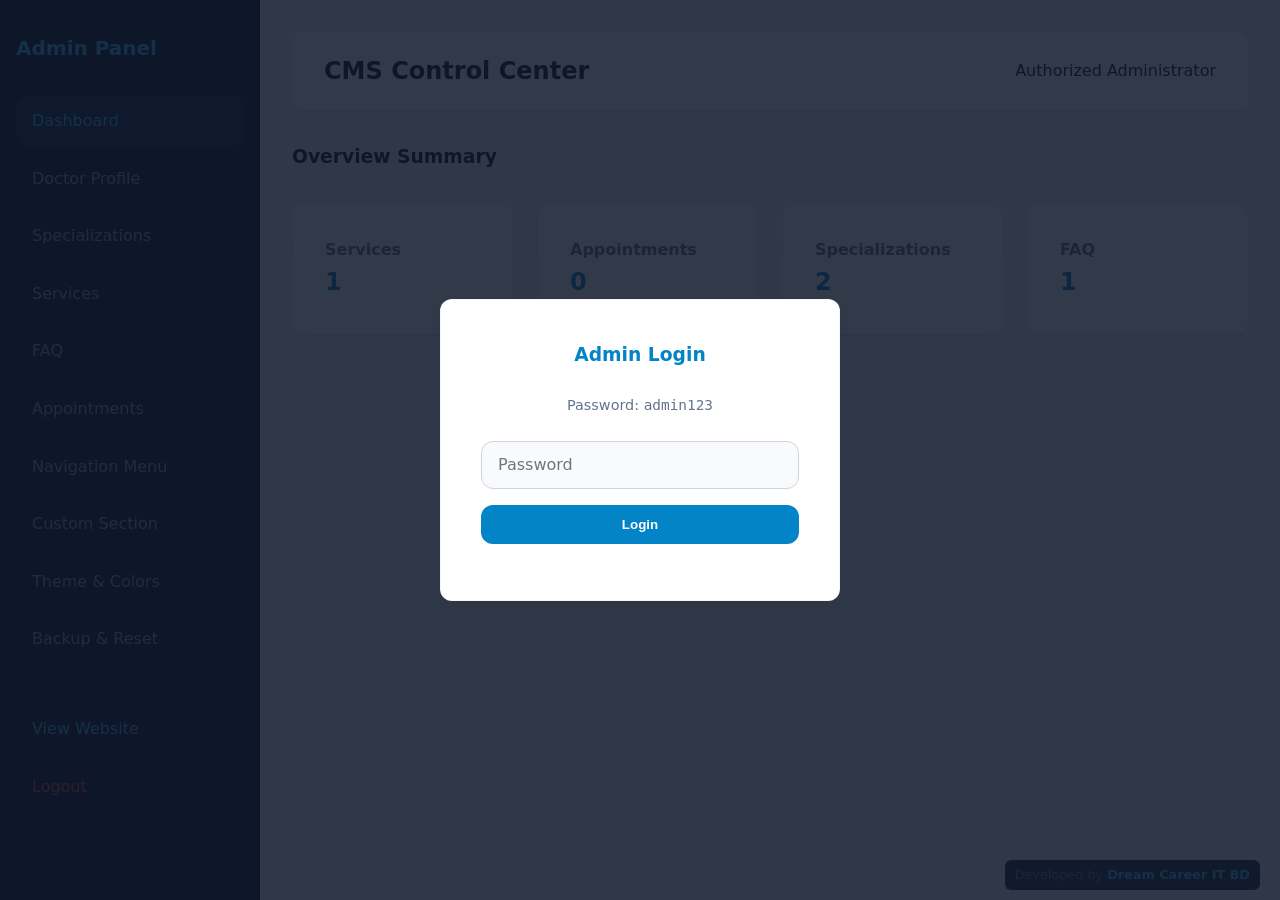
<file: admin.html>
<!DOCTYPE html>
<html lang="en">
<head>
    <meta charset="UTF-8">
    <meta name="viewport" content="width=device-width, initial-scale=1.0">
    <title>Admin Dashboard | Dr. AKM Lokman</title>
    <link rel="stylesheet" href="assets/css/style.css">
    <link rel="stylesheet" href="assets/css/admin.css">
    <link rel="stylesheet" href="assets/css/responsive.css">
</head>
<body class="admin-body">

    <div id="adminLoginModal" style="display:none; position:fixed; top:0; left:0; width:100%; height:100%; background:rgba(15,23,42,0.85); z-index:99999; justify-content:center; align-items:center;">
        <div class="card" style="width: 100%; max-width: 400px; padding: 2.5rem; text-align: center;">
            <h3 style="margin-bottom: 1.5rem; color: var(--primary-color);">Admin Login</h3>
            <p style="font-size: 0.9rem; color: var(--muted-color); margin-bottom: 1.5rem;">Password: <code>admin123</code></p>
            <form onsubmit="handleAdminLogin(event)" style="display: grid; gap: 1rem;">
                <input type="password" id="adminPasswordInput" class="form-control" placeholder="Password" required>
                <button type="submit" class="btn btn-primary">Login</button>
                <p id="loginErrorMsg" style="color: #ef4444; font-size: 0.85rem;"></p>
            </form>
        </div>
    </div>

    <div class="admin-layout">
        <aside class="admin-sidebar">
            <div class="admin-logo">Admin Panel</div>
            <ul class="admin-nav">
                <li><a href="#" class="active" onclick="switchAdminTab('dashboard')">Dashboard</a></li>
                <li><a href="#" onclick="switchAdminTab('hero')">Doctor Profile</a></li>
                <li><a href="#" onclick="switchAdminTab('specializations')">Specializations</a></li>
                <li><a href="#" onclick="switchAdminTab('services')">Services</a></li>
                <li><a href="#" onclick="switchAdminTab('faq')">FAQ</a></li>
                <li><a href="#" onclick="switchAdminTab('appointments')">Appointments</a></li>
                <li><a href="#" onclick="switchAdminTab('navigation')">Navigation Menu</a></li>
                <li><a href="#" onclick="switchAdminTab('customSections')">Custom Section</a></li>
                <li><a href="#" onclick="switchAdminTab('theme')">Theme & Colors</a></li>
                <li><a href="#" onclick="switchAdminTab('backup')">Backup & Reset</a></li>
                <li style="margin-top: 2rem;"><a href="index.html" style="color: #38bdf8;">View Website</a></li>
                <li><a href="#" onclick="adminLogout()" style="color: #ef4444;">Logout</a></li>
            </ul>
        </aside>

        <main class="admin-main">
            <header class="admin-header">
                <h2>CMS Control Center</h2>
                <div>Authorized Administrator</div>
            </header>

            <div class="admin-content-area">
                <div id="tab-dashboard" class="admin-tab-content active">
                    <h3>Overview Summary</h3>
                    <div class="grid-4" style="margin: 2rem 0; display: grid; grid-template-columns: repeat(4, 1fr); gap: 1.5rem;">
                        <div class="card"><h4 style="color: var(--muted-color);">Services</h4><h2 id="countServices" style="color: var(--primary-color);">0</h2></div>
                        <div class="card"><h4 style="color: var(--muted-color);">Appointments</h4><h2 id="countAppointments" style="color: var(--primary-color);">0</h2></div>
                        <div class="card"><h4 style="color: var(--muted-color);">Specializations</h4><h2 id="countSpecializations" style="color: var(--primary-color);">0</h2></div>
                        <div class="card"><h4 style="color: var(--muted-color);">FAQ</h4><h2 id="countFaq" style="color: var(--primary-color);">0</h2></div>
                    </div>
                </div>

                <div id="tab-hero" class="admin-tab-content" style="display:none;">
                    <h3>Doctor Profile Settings</h3>
                    <form id="heroForm" class="card" style="margin-top: 1.5rem; display: grid; gap: 1rem;">
                        <div class="form-group"><label>Doctor Name</label><input type="text" id="adminHeroName" class="form-control"></div>
                        <div class="form-group"><label>Title / Degree</label><input type="text" id="adminHeroTitle" class="form-control"></div>
                        <div class="form-group"><label>Address</label><input type="text" id="adminHeroAddress" class="form-control"></div>
                        <div class="form-group"><label>Description</label><textarea id="adminHeroDesc" class="form-control" rows="3"></textarea></div>
                        <div class="form-group"><label>Profile Photo URL</label><input type="text" id="adminHeroPhoto" class="form-control"></div>
                        <div class="form-group"><label>Logo URL</label><input type="text" id="adminHeroLogo" class="form-control"></div>
                        <button type="submit" class="btn btn-primary">Save Changes</button>
                    </form>
                </div>

                <div id="tab-specializations" class="admin-tab-content" style="display:none;"><h3>Specializations</h3><div id="specializationsAdminList"></div></div>
                <div id="tab-services" class="admin-tab-content" style="display:none;"><h3>Services</h3><div id="servicesAdminList"></div></div>
                <div id="tab-faq" class="admin-tab-content" style="display:none;"><h3>FAQ</h3><div id="faqAdminList"></div></div>
                <div id="tab-appointments" class="admin-tab-content" style="display:none;"><h3>Appointments</h3><div id="appointmentsAdminList"></div></div>
                <div id="tab-navigation" class="admin-tab-content" style="display:none;"><h3>Navigation</h3><div id="navigationAdminList"></div></div>
                <div id="tab-customSections" class="admin-tab-content" style="display:none;"><h3>Custom Sections</h3><div id="customSectionsAdminList"></div></div>

                <div id="tab-theme" class="admin-tab-content" style="display:none;">
                    <h3>Theme Customizer</h3>
                    <form id="themeForm" class="card" style="margin-top: 1.5rem; display: grid; gap: 1rem;">
                        <div class="form-group"><label>Primary Color</label><input type="color" id="themePrimary" class="form-control" style="height: 45px;" value="#0284c7"></div>
                        <div class="form-group"><label>Background Color</label><input type="color" id="themeBg" class="form-control" style="height: 45px;" value="#f8fafc"></div>
                        <button type="submit" class="btn btn-primary">Apply Theme</button>
                    </form>
                </div>

                <div id="tab-backup" class="admin-tab-content" style="display:none;">
                    <h3>Backup, Restore & Reset</h3>
                    <div class="card" style="margin-top: 1.5rem; display: flex; gap: 1rem; flex-wrap: wrap; align-items: center;">
                        <button onclick="StorageManager.exportData()" class="btn btn-primary">Download Backup (JSON)</button>
                        <div style="display: flex; align-items: center; gap: 0.5rem;">
                            <label class="btn btn-outline" style="cursor: pointer; margin: 0;">Upload Backup <input type="file" accept=".json" onchange="StorageManager.importData(event)" style="display: none;"></label>
                        </div>
                        <button onclick="StorageManager.resetData()" class="btn btn-outline" style="border-color: #ef4444; color: #ef4444;">Reset All Data</button>
                    </div>
                </div>
            </div>
        </main>
    </div>

    <div style="position: fixed; bottom: 10px; right: 20px; font-size: 0.8rem; color: #64748b; background: rgba(15, 23, 42, 0.9); padding: 5px 10px; border-radius: 6px; z-index: 9999;">
        Developed by <strong style="color: #38bdf8;">Dream Career IT BD</strong>
    </div>

    <script src="data/default-data.js"></script>
    <script src="assets/js/storage.js"></script>
    <script src="assets/js/theme.js"></script>
    <script src="assets/js/admin.js"></script>
</body>
</html>
</file>
<file: assets/css/style.css>
:root {
    --primary-color: #0ea5e9;
    --secondary-color: #0284c7;
    --accent-color: #38bdf8;
    --background-color: #f8fafc;
    --surface-color: #ffffff;
    --text-color: #0f172a;
    --muted-color: #64748b;
    --border-radius: 12px;
    --shadow: 0 10px 25px -5px rgba(0, 0, 0, 0.05);
    --transition: all 0.3s ease;
}

* {
    margin: 0;
    padding: 0;
    box-sizing: border-box;
}

body {
    font-family: 'Inter', system-ui, -apple-system, sans-serif;
    background-color: var(--background-color);
    color: var(--text-color);
    line-height: 1.6;
    overflow-x: hidden;
}

a {
    text-decoration: none;
    color: inherit;
}

ul {
    list-style: none;
}

/* Header & Navigation */
header {
    position: sticky;
    top: 0;
    z-index: 1000;
    background: var(--surface-color);
    box-shadow: var(--shadow);
    backdrop-filter: blur(10px);
}

.nav-container {
    max-width: 1200px;
    margin: 0 auto;
    padding: 1rem 2rem;
    display: flex;
    justify-content: space-between;
    align-items: center;
}

.logo {
    font-size: 1.5rem;
    font-weight: 700;
    color: var(--primary-color);
    display: flex;
    align-items: center;
    gap: 0.5rem;
}

.nav-menu {
    display: flex;
    gap: 2rem;
    align-items: center;
}

.nav-menu a {
    font-weight: 500;
    color: var(--text-color);
    transition: var(--transition);
}

.nav-menu a:hover {
    color: var(--primary-color);
}

.nav-actions {
    display: flex;
    gap: 1rem;
    align-items: center;
}

.btn {
    display: inline-flex;
    align-items: center;
    justify-content: center;
    padding: 0.75rem 1.5rem;
    border-radius: var(--border-radius);
    font-weight: 600;
    cursor: pointer;
    transition: var(--transition);
    border: none;
}

.btn-primary {
    background: var(--primary-color);
    color: #fff;
}

.btn-primary:hover {
    background: var(--secondary-color);
    transform: translateY(-2px);
}

.btn-outline {
    background: transparent;
    border: 2px solid var(--primary-color);
    color: var(--primary-color);
}

.btn-outline:hover {
    background: var(--primary-color);
    color: #fff;
}

/* Hero Section */
.hero {
    padding: 6rem 2rem;
    background: linear-gradient(135deg, rgba(14, 165, 233, 0.05) 0%, rgba(2, 132, 199, 0.1) 100%);
    display: flex;
    align-items: center;
    min-height: 85vh;
}

.hero-container {
    max-width: 1200px;
    margin: 0 auto;
    display: grid;
    grid-template-columns: 1fr 1fr;
    gap: 4rem;
    align-items: center;
}

.hero-content h1 {
    font-size: 3rem;
    line-height: 1.2;
    margin-bottom: 1rem;
    color: var(--text-color);
}

.hero-content .subtitle {
    font-size: 1.25rem;
    color: var(--primary-color);
    font-weight: 600;
    margin-bottom: 1rem;
}

.hero-content p {
    color: var(--muted-color);
    font-size: 1.1rem;
    margin-bottom: 2rem;
}

.hero-buttons {
    display: flex;
    gap: 1rem;
}

.hero-image img {
    width: 100%;
    max-width: 450px;
    border-radius: calc(var(--border-radius) * 2);
    box-shadow: var(--shadow);
    object-fit: cover;
    margin: 0 auto;
    display: block;
}

/* Sections General */
section {
    padding: 5rem 2rem;
    max-width: 1200px;
    margin: 0 auto;
}

.section-title {
    text-align: center;
    font-size: 2.25rem;
    margin-bottom: 0.75rem;
    color: var(--text-color);
}

.section-subtitle {
    text-align: center;
    color: var(--muted-color);
    margin-bottom: 3rem;
    font-size: 1.1rem;
}

/* Grid Cards */
.grid-4 {
    display: grid;
    grid-template-columns: repeat(auto-fit, minmax(260px, 1fr));
    gap: 2rem;
}

.grid-3 {
    display: grid;
    grid-template-columns: repeat(auto-fit, minmax(320px, 1fr));
    gap: 2rem;
}

.card {
    background: var(--surface-color);
    padding: 2rem;
    border-radius: var(--border-radius);
    box-shadow: var(--shadow);
    transition: var(--transition);
    border: 1px solid rgba(0, 0, 0, 0.04);
}

.card:hover {
    transform: translateY(-5px);
    box-shadow: 0 20px 35px -10px rgba(0, 0, 0, 0.08);
}

/* Appointment Section */
.appointment-section {
    background: var(--surface-color);
    border-radius: calc(var(--border-radius) * 2);
    padding: 4rem;
    box-shadow: var(--shadow);
    margin: 4rem auto;
}

.appointment-form {
    display: grid;
    grid-template-columns: 1fr 1fr;
    gap: 1.5rem;
}

.form-group {
    display: flex;
    flex-direction: column;
    gap: 0.5rem;
}

.form-group.full-width {
    grid-column: span 2;
}

.form-control {
    padding: 0.85rem 1rem;
    border-radius: var(--border-radius);
    border: 1px solid #cbd5e1;
    font-size: 1rem;
    font-family: inherit;
    background: var(--background-color);
    color: var(--text-color);
}

.form-control:focus {
    outline: none;
    border-color: var(--primary-color);
    box-shadow: 0 0 0 3px rgba(14, 165, 233, 0.15);
}

/* FAQ Accordion */
.accordion-item {
    background: var(--surface-color);
    border-radius: var(--border-radius);
    margin-bottom: 1rem;
    box-shadow: var(--shadow);
    overflow: hidden;
}

.accordion-header {
    padding: 1.25rem 1.5rem;
    font-weight: 600;
    cursor: pointer;
    display: flex;
    justify-content: space-between;
    align-items: center;
}

.accordion-body {
    padding: 0 1.5rem 1.25rem;
    color: var(--muted-color);
    display: none;
}

.accordion-item.active .accordion-body {
    display: block;
}

/* Footer & Protected Branding */
footer {
    background: #0f172a;
    color: #94a3b8;
    padding: 4rem 2rem 2rem;
    margin-top: 4rem;
}

.footer-container {
    max-width: 1200px;
    margin: 0 auto;
    display: flex;
    justify-content: space-between;
    align-items: center;
    flex-wrap: wrap;
    gap: 2rem;
    border-bottom: 1px solid #334155;
    padding-bottom: 2rem;
}

.footer-brand h3 {
    color: #fff;
    margin-bottom: 0.5rem;
}

/* Protected Developer Branding Styling */
.developer-credit-badge {
    max-width: 1200px;
    margin: 2rem auto 0;
    text-align: center;
    font-size: 0.9rem;
    color: #64748b;
    border-top: 1px solid rgba(255, 255, 255, 0.05);
    padding-top: 1.5rem;
}

.developer-credit-badge span {
    color: #38bdf8;
    font-weight: 600;
}

/* Responsive */
@media(max-width: 768px) {
    .hero-container {
        grid-template-columns: 1fr;
        text-align: center;
    }
    .hero-buttons {
        justify-content: center;
    }
    .appointment-form {
        grid-template-columns: 1fr;
    }
    .form-group.full-width {
        grid-column: span 1;
    }
    .nav-menu {
        display: none;
    }
}
</file>
<file: assets/css/admin.css>
.admin-body {
    background: #f1f5f9;
}

.admin-layout {
    display: flex;
    min-height: 100vh;
}

.admin-sidebar {
    width: 260px;
    background: #0f172a;
    color: #fff;
    padding: 2rem 1rem;
    position: fixed;
    height: 100vh;
    overflow-y: auto;
}

.admin-logo {
    font-size: 1.25rem;
    font-weight: 700;
    color: #38bdf8;
    margin-bottom: 2rem;
    display: flex;
    align-items: center;
    gap: 0.5rem;
}

.admin-nav {
    display: flex;
    flex-direction: column;
    gap: 0.5rem;
}

.admin-nav a {
    color: #94a3b8;
    padding: 0.75rem 1rem;
    border-radius: var(--border-radius);
    display: flex;
    align-items: center;
    gap: 0.75rem;
    transition: var(--transition);
}

.admin-nav a:hover, .admin-nav a.active {
    background: rgba(56, 189, 248, 0.1);
    color: #38bdf8;
}

.admin-main {
    flex: 1;
    margin-left: 260px;
    padding: 2rem;
}

.admin-header {
    background: var(--surface-color);
    padding: 1.25rem 2rem;
    border-radius: var(--border-radius);
    box-shadow: var(--shadow);
    display: flex;
    justify-content: space-between;
    align-items: center;
    margin-bottom: 2rem;
}

.admin-tab-content {
    animation: fadeIn 0.3s ease;
}

@keyframes fadeIn {
    from { opacity: 0; transform: translateY(5px); }
    to { opacity: 1; transform: translateY(0); }
}
</file>
<file: assets/css/responsive.css>
/* Mobile and Tablet Friendly Media Queries */
@media (max-width: 992px) {
    .hero-container, .about-grid {
        grid-template-columns: 1fr !important;
        text-align: center;
    }
    .hero-image img {
        max-width: 300px;
        margin: 0 auto;
    }
    .hero-buttons {
        justify-content: center;
    }
}

@media (max-width: 768px) {
    .nav-container {
        flex-direction: column;
        gap: 0.75rem;
        padding: 0.75rem 1rem;
    }
    .nav-menu {
        display: flex;
        flex-wrap: wrap;
        justify-content: center;
        gap: 0.75rem;
    }
    .hero {
        padding: 3rem 1rem;
    }
    .hero-content h1 {
        font-size: 2rem;
    }
    section {
        padding: 3rem 1rem !important;
    }
    .appointment-section {
        padding: 1.5rem !important;
    }
    .appointment-form {
        grid-template-columns: 1fr !important;
    }
    .form-group.full-width {
        grid-column: span 1 !important;
    }
    .admin-layout {
        flex-direction: column;
    }
    .admin-sidebar {
        width: 100% !important;
        height: auto !important;
        position: relative !important;
    }
    .admin-main {
        margin-left: 0 !important;
        padding: 1rem !important;
    }
    .grid-4, .grid-3 {
        grid-template-columns: 1fr !important;
    }
}
</file>
